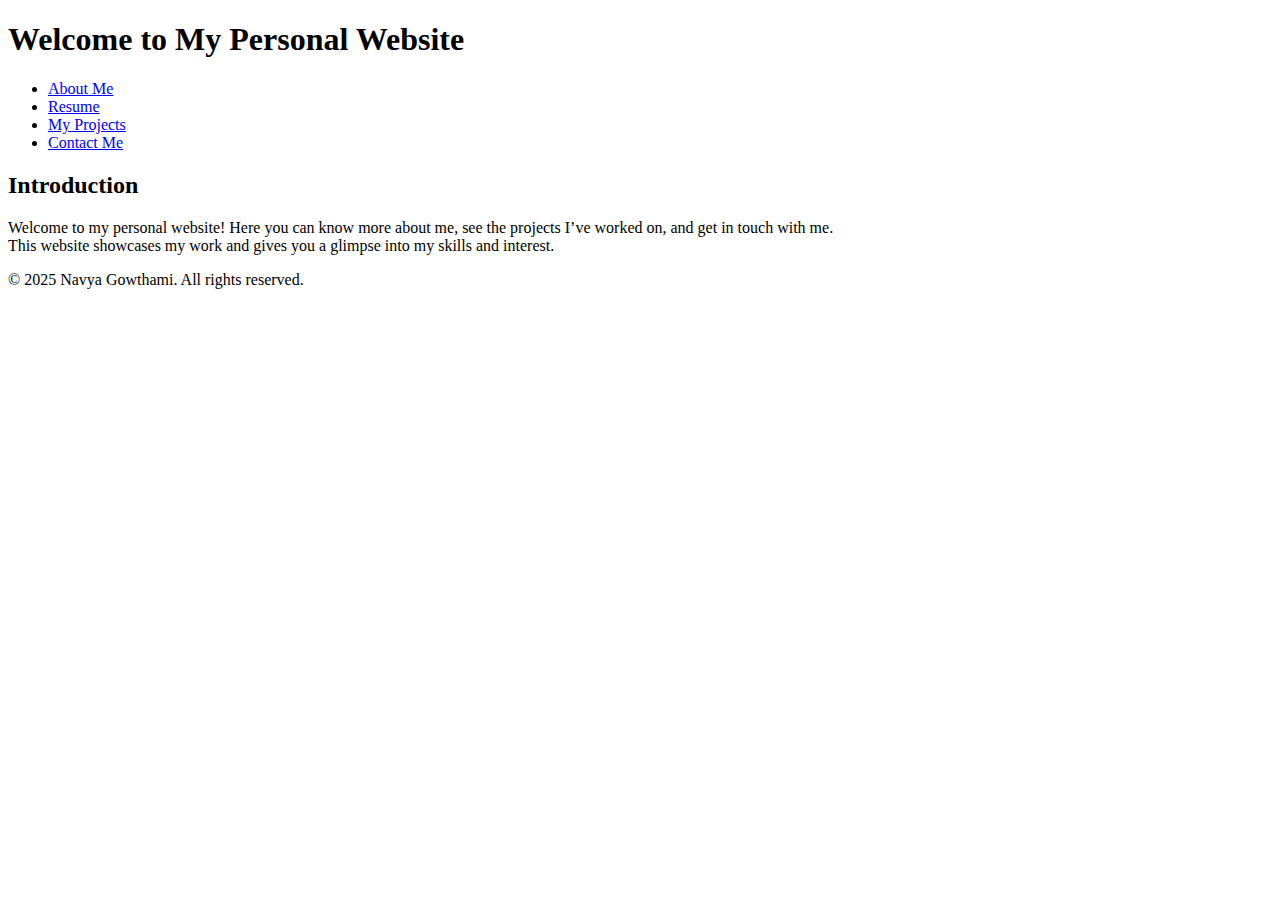
<file: index.html>
<!DOCTYPE html>
<html>
<body>
<h1>Welcome to My Personal Website</h1>
<ul>
<li> <a href="about.html" target="_blank">About Me</a></li>
<li><a href="resume.html" target="_blank">Resume</a></li>
<li><a href="projects.html" target="_blank">My Projects</a></li>
<li><a href="contact.html" target="_blank">Contact Me</a></li>
</ul>
<h2>Introduction</h2>
<p>Welcome to my personal website! Here you can know more about me, see the projects I’ve worked on, and get in touch with me.<br>
This website showcases my work and gives you a glimpse into my skills and interest.
</p>
<p>&copy; 2025 Navya Gowthami. All rights reserved.</p>
</body>
</html>
</file>
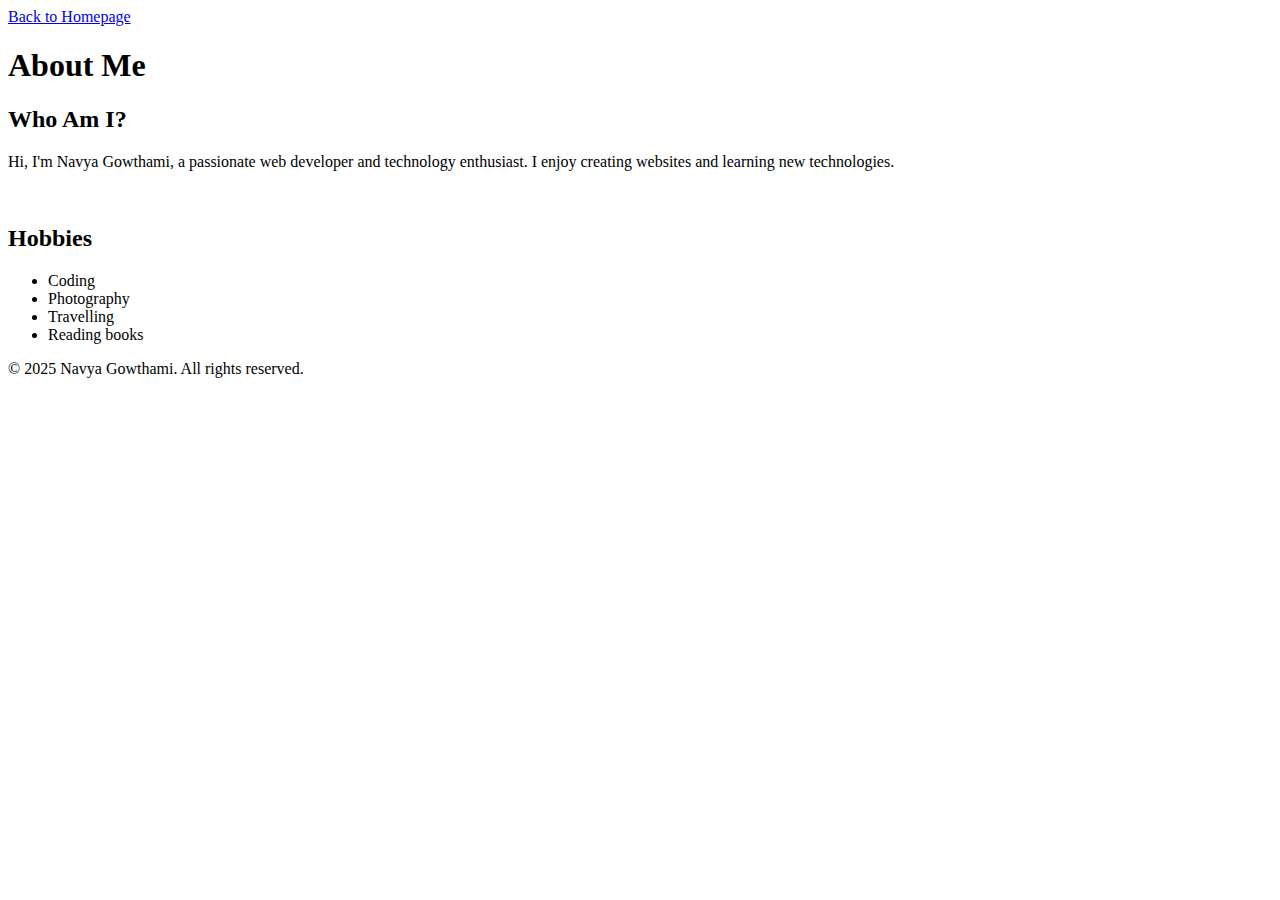
<file: about.html>
<!DOCTYPE html>
<html>
<body>
    <a href="index.html">Back to Homepage</a>
<h1>About Me</h1>
<h2>Who Am I?</h2>
<p>Hi, I'm Navya Gowthami, a passionate web developer and technology enthusiast. I enjoy creating websites and learning new technologies.</p>
<img length=“150” breadth=“150”> </img>
<h2> Hobbies </h2>
<ul>
<li> Coding</li>
<li> Photography</li>
<li> Travelling</li>
<li> Reading books</li>
</ul>
<p>&copy; 2025 Navya Gowthami. All rights reserved.
</body>
</html>
</file>
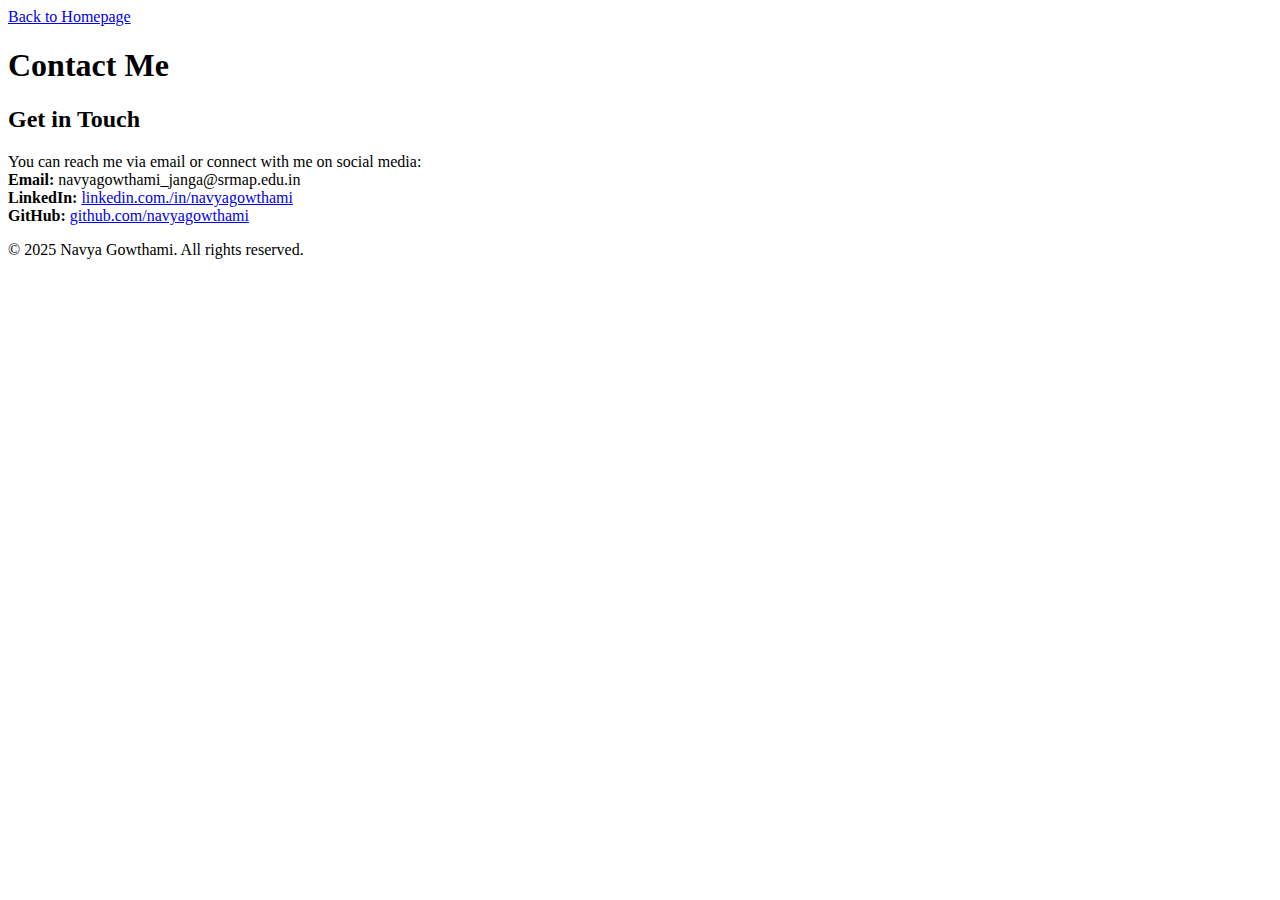
<file: contact.html>
<!DOCTYPE html>
<html>
<body>
<a href="index.html">Back to Homepage</a>
<h1>Contact Me</h1>
<h2>Get in Touch</h2>
<p> You can reach me via email or connect with me on social media: <br>
<b>Email: </b>navyagowthami_janga@srmap.edu.in<br>
<b>LinkedIn: </b><a href="www.linkedin.com/in/
navya-gowthami" target="_blank">linkedin.com./in/navyagowthami</a><br>
<b>GitHub: </b><a href="https://github.com/navyagowthami" target="_blank">github.com/navyagowthami</a>
 </p>
<p>&copy; 2025 Navya Gowthami. All rights reserved.
</p>
</body>
</html>
</file>
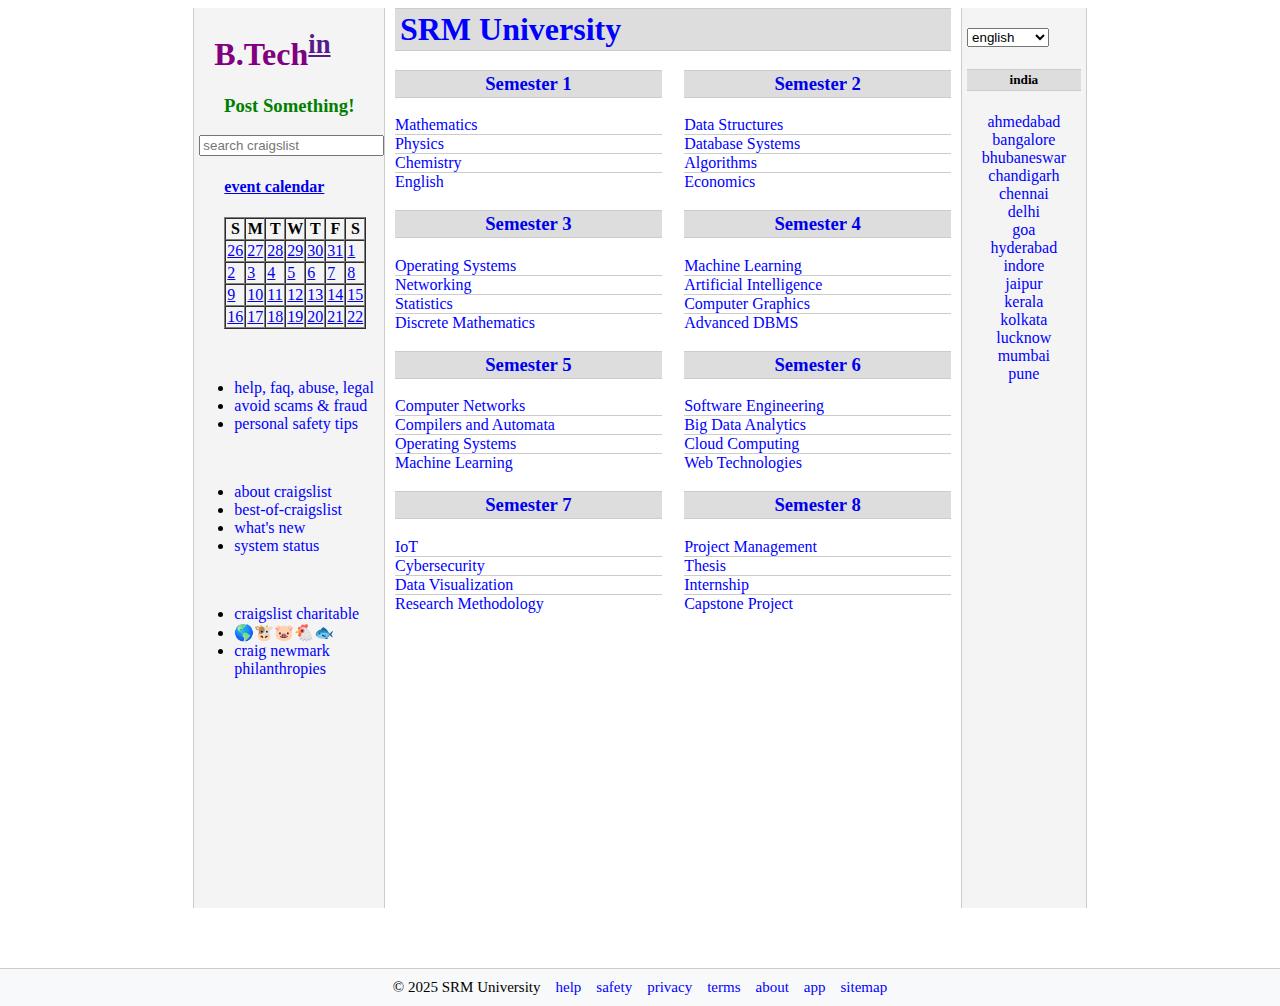
<file: lab3.html>
<!DOCTYPE html>
<html lang="en">
<head>
    <meta charset="UTF-8">
    <meta name="viewport" content="width=device-width, initial-scale=1.0">
    <title>Document</title>
    <link rel="stylesheet" href="lab3.css">
</head>
<body>
    <div class="container">
        <div class="division1"></div>
        <div class="division2">
            <div id="leftbar" class="leftbar">
                <h1 id="logo">
        <span style="margin-left: 20px; color:purple;">B.Tech</span><sup><a href="">in</a></sup>
        <h3 style="margin-top: 10px; color: green; text-align: center;">Post Something!</h3>
            
    </h1>
    
    
    
    <div style="margin: 5px 5px 5px 5px;"><div class="cl-search-dropdown"><input type="text" placeholder="search craigslist" autocomplete="off" autocapitalize="none"></div></div>
    
    <div class="cal">
        <h4 id="calban"><a href="/search/eee">event calendar</a></h4>
        <table class="cal" border="1" cellspacing="0">
        <tr class="days">
                <th>S</th>
                <th>M</th>
                <th>T</th>
                <th>W</th>
                <th>T</th>
                <th>F</th>
                <th>S</th>
        </tr>
            <tr>
                    <td class=""><a href="//hyderabad.craigslist.org/search/eee?sale_date=2025-01-26" >26</a></td>
                    <td class="" ><a href="//hyderabad.craigslist.org/search/eee?sale_date=2025-01-27">27</a></td>
                    <td class=""><a href="//hyderabad.craigslist.org/search/eee?sale_date=2025-01-28">28</a></td>
                    <td class="today "><a href="//hyderabad.craigslist.org/search/eee?sale_date=2025-01-29">29</a></td>
                    <td class=""><a href="//hyderabad.craigslist.org/search/eee?sale_date=2025-01-30">30</a></td>
                    <td class=""><a href="//hyderabad.craigslist.org/search/eee?sale_date=2025-01-31">31</a></td>
                    <td class=""><a href="//hyderabad.craigslist.org/search/eee?sale_date=2025-02-01">1</a></td>
            </tr>
            <tr>
                    <td class=""><a href="//hyderabad.craigslist.org/search/eee?sale_date=2025-02-02">2</a></td>
                    <td class=""><a href="//hyderabad.craigslist.org/search/eee?sale_date=2025-02-03">3</a></td>
                    <td class=""><a href="//hyderabad.craigslist.org/search/eee?sale_date=2025-02-04">4</a></td>
                    <td class=""><a href="//hyderabad.craigslist.org/search/eee?sale_date=2025-02-05">5</a></td>
                    <td class=""><a href="//hyderabad.craigslist.org/search/eee?sale_date=2025-02-06">6</a></td>
                    <td class=""><a href="//hyderabad.craigslist.org/search/eee?sale_date=2025-02-07">7</a></td>
                    <td class=""><a href="//hyderabad.craigslist.org/search/eee?sale_date=2025-02-08">8</a></td>
            </tr>
            <tr>
                    <td class=""><a href="//hyderabad.craigslist.org/search/eee?sale_date=2025-02-09">9</a></td>
                    <td class=""><a href="//hyderabad.craigslist.org/search/eee?sale_date=2025-02-10">10</a></td>
                    <td class=""><a href="//hyderabad.craigslist.org/search/eee?sale_date=2025-02-11">11</a></td>
                    <td class=""><a href="//hyderabad.craigslist.org/search/eee?sale_date=2025-02-12">12</a></td>
                    <td class=""><a href="//hyderabad.craigslist.org/search/eee?sale_date=2025-02-13">13</a></td>
                    <td class=""><a href="//hyderabad.craigslist.org/search/eee?sale_date=2025-02-14">14</a></td>
                    <td class=""><a href="//hyderabad.craigslist.org/search/eee?sale_date=2025-02-15">15</a></td>
            </tr>
            <tr>
                    <td class=""><a href="//hyderabad.craigslist.org/search/eee?sale_date=2025-02-16">16</a></td>
                    <td class=""><a href="//hyderabad.craigslist.org/search/eee?sale_date=2025-02-17">17</a></td>
                    <td class=""><a href="//hyderabad.craigslist.org/search/eee?sale_date=2025-02-18">18</a></td>
                    <td class=""><a href="//hyderabad.craigslist.org/search/eee?sale_date=2025-02-19">19</a></td>
                    <td class=""><a href="//hyderabad.craigslist.org/search/eee?sale_date=2025-02-20">20</a></td>
                    <td class=""><a href="//hyderabad.craigslist.org/search/eee?sale_date=2025-02-21">21</a></td>
                    <td class=""><a href="//hyderabad.craigslist.org/search/eee?sale_date=2025-02-22">22</a></td>
            </tr>
    </table></div>
    
    <ul style= "margin-top: 50px;"class="leftlinks">
        
        
        <li><a href="">help, faq, abuse, legal</a></li>
        <li><a href="">avoid scams &amp; fraud</a></li>
        <li><a href="">personal safety tips</a></li>
    </ul>
    
    <ul style= "margin-top: 50px;"class="leftlinks">
        <li><a href="">about craigslist</a></li>
        <li><a href="">best-of-craigslist</a></li>
        <li><a href="">what's new</a></li>
        <li><a href="">system status</a></li>
    </ul>
    
    
    <ul style= "margin-top: 50px;">
        <li><a href="">craigslist charitable</a></li>
         <li class="emoji"><a href=""><span>🌎</span><span>🐮</span><span>🐷</span><span>🐔</span><span>🐟</span></a></li>
        <li><a href="">craig newmark<br>philanthropies</a></li>
    </ul>
    
    
            </div>
        </div>
        <div class="division3" >
            <div>
                
                <h1 class="ban" style="color: blue; text-align: left; margin: 0px;">SRM University</h1>
            </div>
            <div class="semesters-container" style="display: flex; justify-content: space-between; flex-wrap: wrap;">
    
                <div class="col" style="width: 48%;">
                    <h3 class="ban" ><a href=".">Semester 1</a></h3>
                    <ul class="subject-list">
                        <li><a href=""><span>Mathematics</span></a></li></b>
                        <li><a href=""><span>Physics</span></a></li>
                        <li><a href=""><span>Chemistry</span></a></li>
                        <li><a href=""><span>English</span></a></li>
                    </ul>
                </div>
                <div class="col" style="width: 48%;">
                    <h3 class="ban"><a href="."><span>Semester 2</span></a></h3>
                    <ul class="subject-list">
                        <li><a href=""><span>Data Structures</span></a></li>
                        <li><a href=""><span>Database Systems</span></a></li>
                        <li><a href=""><span>Algorithms</span></a></li>
                        <li><a href=""><span>Economics</span></a></li>
                    </ul>
                </div>
                <div class="col" style="width: 48%;">
                    <h3 class="ban"><a href="."><span>Semester 3</span></a></h3>
                    <ul class="subject-list">
                        <li><a href=""><span>Operating Systems</span></a></li>
                        <li><a href=""><span>Networking</span></a></li>
                        <li><a href=""><span>Statistics</span></a></li>
                        <li><a href=""><span>Discrete Mathematics</span></a></li>
                    </ul>
                </div>
                <div class="col" style="width: 48%;">
                    <h3 class="ban"><a href="."><span>Semester 4</span></a></h3>
                    <ul class="subject-list">
                        <li><a href=""><span>Machine Learning</span></a></li>
                        <li><a href=""><span>Artificial Intelligence</span></a></li>
                        <li><a href=""><span>Computer Graphics</span></a></li>
                        <li><a href=""><span>Advanced DBMS</span></a></li>
                    </ul>
                </div>
    
                <div class="col" style="width: 48%;">
                    <h3 class="ban"><a href="."><span>Semester 5</span></a></h3>
                    <ul class="subject-list">
                        <li><a href=""><span>Computer Networks</span></a></li>
                        <li><a href=""><span>Compilers and Automata</span></a></li>
                        <li><a href=""><span>Operating Systems</span></a></li>
                        <li><a href=""><span>Machine Learning</span></a></li>
                    </ul>
                </div>
                <div class="col" style="width: 48%;">
                    <h3 class="ban"><a href="."><span>Semester 6</span></a></h3>
                    <ul class="subject-list">
                        <li><a href=""><span>Software Engineering</span></a></li>
                        <li><a href=""><span>Big Data Analytics</span></a></li>
                        <li><a href=""><span>Cloud Computing</span></a></li>
                        <li><a href=""><span>Web Technologies</span></a></li>
                    </ul>
                </div>
                <div class="col" style="width: 48%;">
                    <h3 class="ban"><a href="."><span>Semester 7</span></a></h3>
                    <ul class="subject-list">
                        <li><a href=""><span>IoT</span></a></li>
                        <li><a href=""><span>Cybersecurity</span></a></li>
                        <li><a href=""><span>Data Visualization</span></a></li>
                        <li><a href=""><span>Research Methodology</span></a></li>
                    </ul>
                </div>
                <div class="col" style="width: 48%;">
                    <h3 class="ban"><a href="."><span>Semester 8</span></a></h3>
                    <ul class="subject-list">
                        <li><a href=""><span>Project Management</span></a></li>
                        <li><a href=""><span>Thesis</span></a></li>
                        <li><a href=""><span>Internship</span></a></li>
                        <li><a href=""><span>Capstone Project</span></a></li>
                    </ul>
                </div>
            </div>
        </div>
        <div class="division4">
            <div id="langlinks">
                <select name="lang" >
                    <option value="?lang=da&amp;setlang=1">dansk</option><option value="?lang=de&amp;setlang=1">deutsch</option><option selected="" value="?lang=en&amp;setlang=1">english</option><option value="?lang=es&amp;setlang=1">español</option><option value="?lang=fr&amp;setlang=1">français</option><option value="?lang=it&amp;setlang=1">italiano</option><option value="?lang=pt&amp;setlang=1">português</option><option value="?lang=fi&amp;setlang=1">suomi</option><option value="?lang=sv&amp;setlang=1">svenska</option><option value="?lang=vi&amp;setlang=1">tiếng việt</option><option value="?lang=tr&amp;setlang=1">türkçe</option><option value="?lang=ru&amp;setlang=1">русский</option><option value="?lang=zh&amp;setlang=1">中文</option><option value="?lang=ja&amp;setlang=1">日本語</option><option value="?lang=ko&amp;setlang=1">한국말</option>
                </select>
                <h5 class="ban">india</h5>
                <ul style="margin-left: -40px; list-style-type: none; text-align: center;">
                    <li><a href="">ahmedabad</a></li>
                    <li><a href="">bangalore</a></li>
                    <li><a href="">bhubaneswar</a></li>
                    <li><a href="">chandigarh</a></li>
                    <li><a href="">chennai</a></li>
                    <li><a href="">delhi</a></li>
                    <li><a href="">goa</a></li>
                    <li><a href="">hyderabad</a></li>
                    <li><a href="">indore</a></li>
                    <li><a href="">jaipur</a></li>
                    <li><a href="">kerala</a></li>
                    <li><a href="">kolkata</a></li>
                    <li><a href="">lucknow</a></li>
                    <li><a href="">mumbai</a></li>
                    <li><a href="">pune</a></li>
                </ul>
            </div>
        </div>
        <div class="division5"></div>
      </div>
</body>
<footer>
    <ul class="clfooter">
        <li>© 2025 <span class="desktop">SRM University</span></li>
        <li><a href="">help</a></li>
        <li><a href="">safety</a></li>
        <li class="desktop"><a href="">privacy</a></li>
        <li><a href="">terms</a></li>
        <li><a href="">about</a></li>
        <li><a href="">app</a></li>
        <li><a href="">sitemap</a></li>
        
    </ul>
</footer>
</html>
</file>
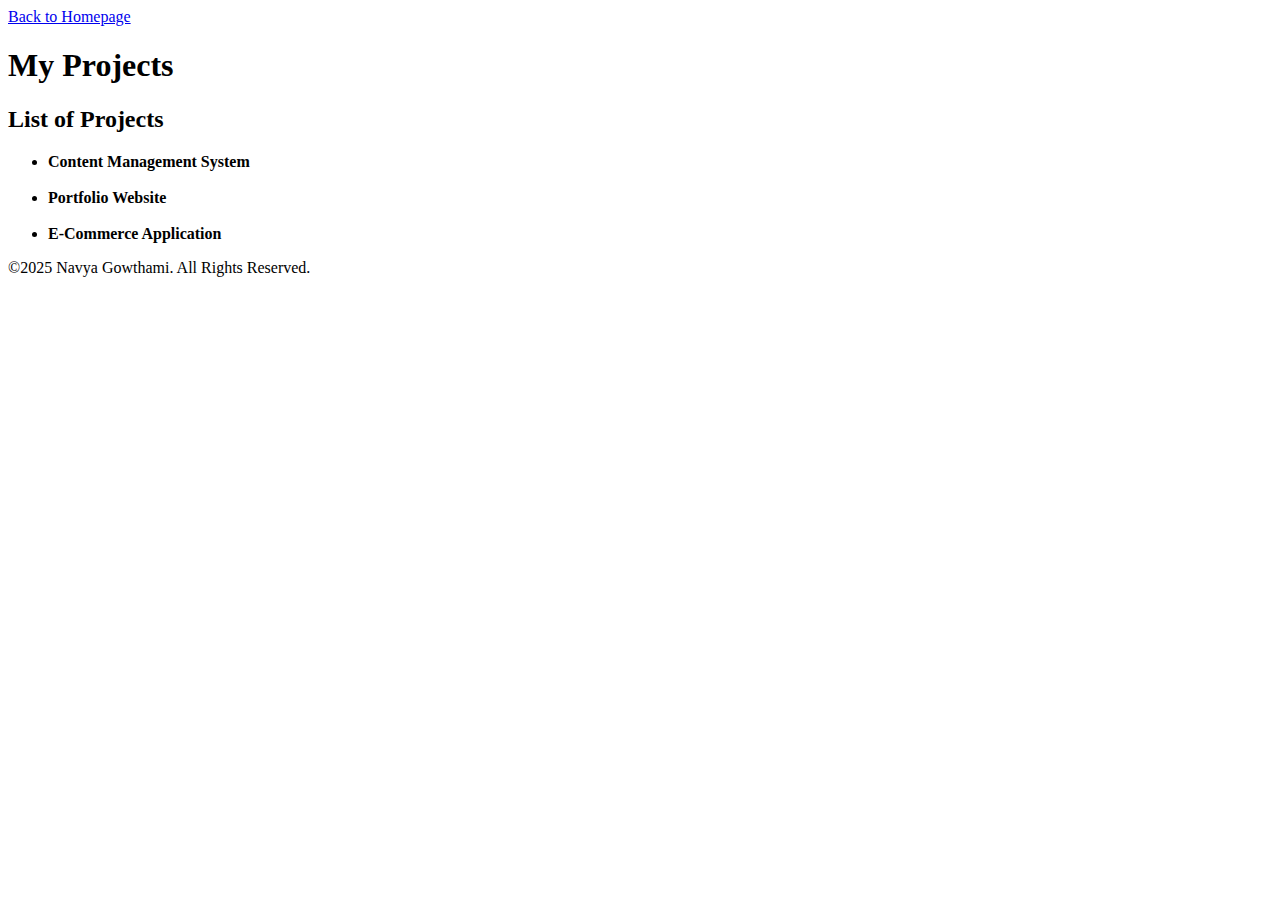
<file: projects.html>
<!DOCTYPE html>
<html>
<body>
<a href="index.html">Back to Homepage</a>
<h1> My Projects </h1>
<h2> List of Projects</h2>
<ul>
<li><b>Content Management
System</b></li><br>
<li><b>Portfolio Website</b></li><br>
<li><b>E-Commerce Application </b></li></ul>
<p>&copy;2025 Navya Gowthami. All Rights Reserved.</p>
</body>
</html>
</file>
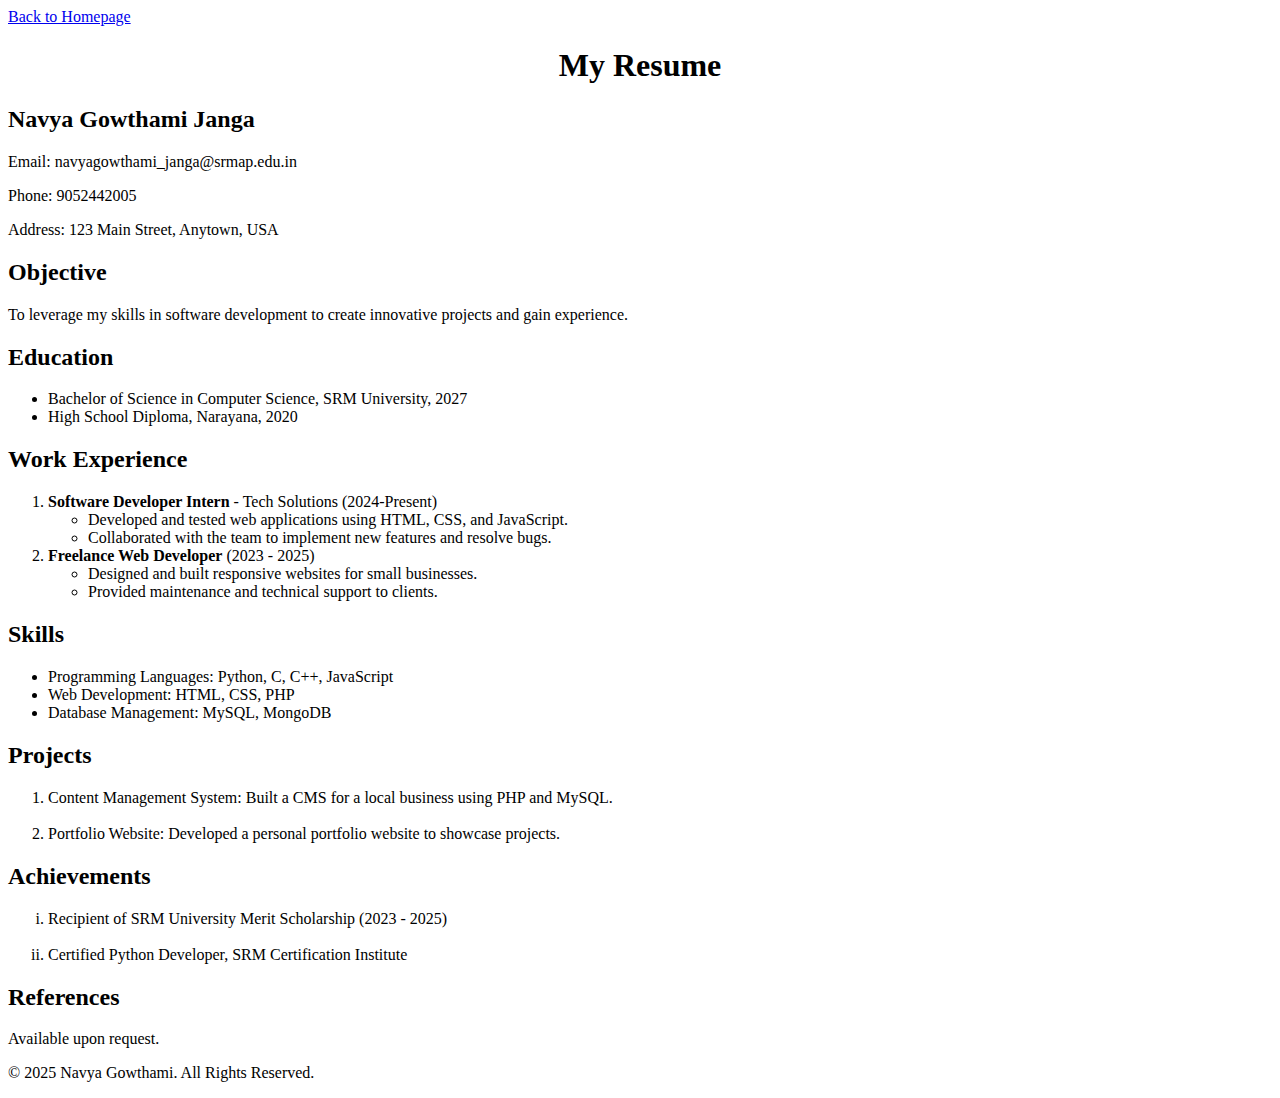
<file: resume.html>
<!DOCTYPE html>
<html>
<body>
 <a href="index.html">Back to Homepage</a>

    <h1 align="center">My Resume</h1>

    <h2>Navya Gowthami Janga</h2>
    
    <p>Email: navyagowthami_janga@srmap.edu.in</p>
    <p>Phone: 9052442005</p>
    <p>Address: 123 Main Street, Anytown, USA</p>

    <h2>Objective</h2>
    <p>To leverage my skills in software development to create innovative projects and gain experience.</p>

    <h2>Education</h2>
    <ul>
        <li>Bachelor of Science in Computer Science, SRM University, 2027</li>
        <li>High School Diploma, Narayana, 2020
    </ul>

    <h2>Work Experience</h2>
    <ol type="1">
        <li><b>Software Developer Intern</b> - Tech Solutions (2024-Present)<br>
          <ul>
<li>Developed and tested web applications using HTML, CSS, and JavaScript.</li>
<li>Collaborated with the team to implement new features and resolve bugs.</li>
</ul>
        <li><b>Freelance Web Developer</b> (2023 - 2025)<br>
         <ul>
           <li> Designed and built responsive websites for small businesses.
        </li>
<li>Provided maintenance and technical support to clients.</li>
</ul>
    </ol>

    <h2>Skills</h2>
    <ul>
        <li>Programming Languages: Python, C, C++, JavaScript</li>
        <li>Web Development: HTML, CSS, PHP</li>
        <li>Database Management: MySQL, MongoDB</li>
    </ul>

    <h2>Projects</h2>
    <ol type="1">
<li>Content Management System: Built a CMS for a local business using PHP and MySQL.</li><br>
        <li>Portfolio Website:
            Developed a personal portfolio website to showcase projects.
        </li>
    </ol>

    <h2>Achievements</h2>
    <ol type="i">
        <li>Recipient of SRM University Merit Scholarship (2023 - 2025)</li><br>
<li>Certified Python Developer, SRM Certification Institute
    </ol>

    <h2>References</h2>
   
        <p>Available upon request.</p>
    

    <p>&copy; 2025 Navya Gowthami. All Rights Reserved.</p>
</body>
</html>
</file>
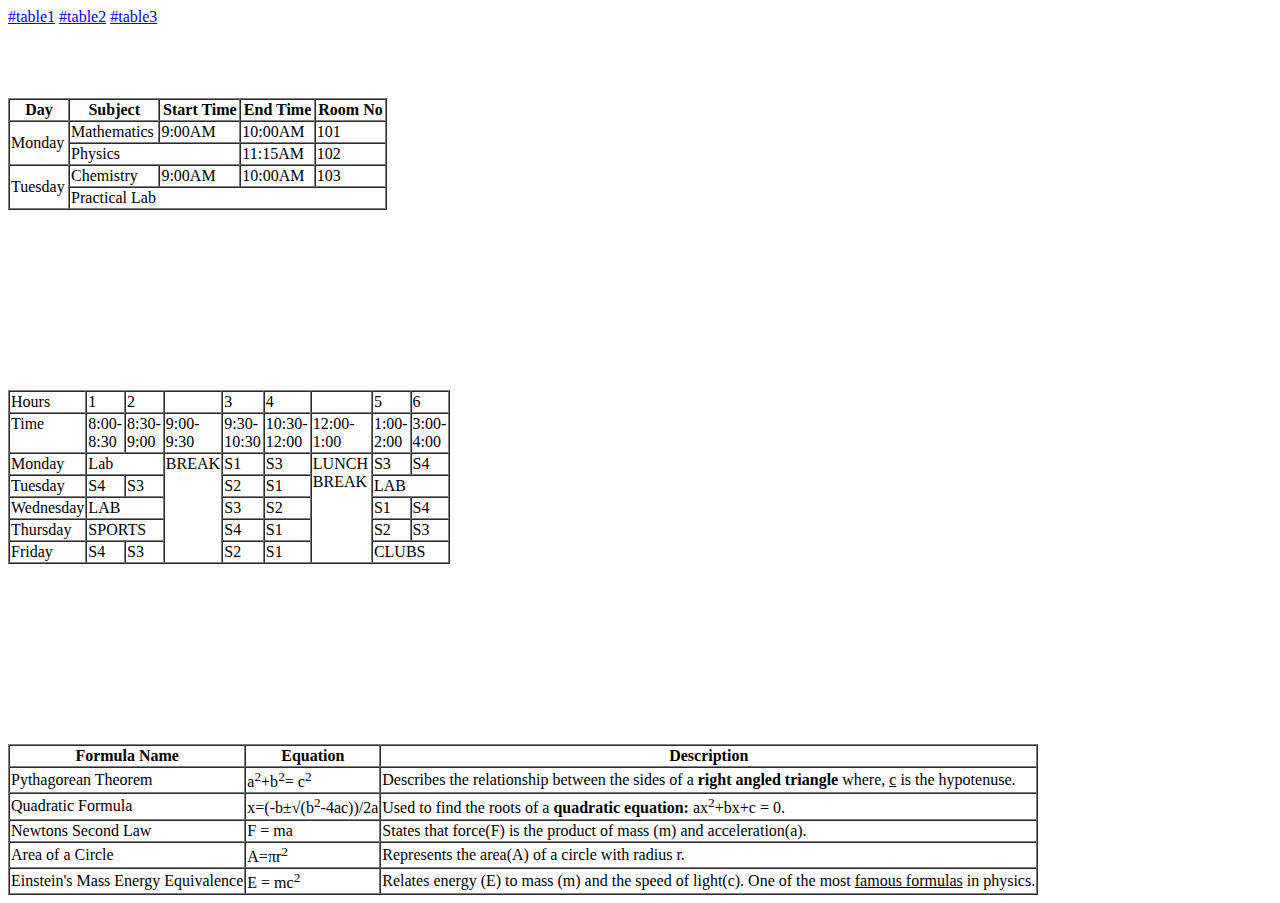
<file: tables.html>
<!DOCTYPE html>
<html>
    <a href="#1">#table1</a>
    <a href="#2">#table2</a>
    <a href="#3">#table3</a>
    <br><br><br><br><br>
    <body>
        <table border="1" cellspacing="0" width="30%" id="1">
            <tr>
                <th>Day</th>
                <th>Subject</th>
                <th>Start Time</th>
                <th>End Time</th>
                <th>Room No</th>
            </tr>
            <tr>
                <td rowspan="2">Monday</td>
                <td>Mathematics</td>
                <td>9:00AM</td>
                <td>10:00AM</td>
                <td>101</td>
            </tr>
            <tr>
               
                <td colspan="2">Physics</td>
              
                <td>11:15AM</td>
                <td>102</td>
            </tr>
            <tr>
                <td rowspan="2">Tuesday</td>
                <td>Chemistry</td>
                <td>9:00AM</td>
                <td>10:00AM</td>
                <td>103</td>
            </tr>
            <tr>
                <td colspan="4">Practical Lab</td>
                
            </tr>
        </table></body></html>



        <!DOCTYPE html>
<html>
    <body>
        <br><br><br><br><br>
        <br><br><br><br><br>
        <table border="1" cellspacing="0" width="35%" id="2">
            <tr>
                <td>Hours</td>
                <td>1</td>
                <td>2</td>
                <td></td>
                <td>3</td>
                <td>4</td>
                <td></td>
                <td>5</td>
                <td>6</td>
            </tr>
            <tr rowspan="2">
                <td valign="top">Time</td>
                <td>8:00-8:30</td>
                <td>8:30-9:00</td>
                <td>9:00-9:30</td>
                <td>9:30-10:30</td>
                <td>10:30-12:00</td>
                <td>12:00-1:00</td>
                <td>1:00-2:00</td>
                <td>3:00-4:00</td>
            </tr>
            <tr>
                <td>Monday</td>
                <td colspan="2">Lab</td>
                <td rowspan="5" valign="top">BREAK</td>
                <td>S1</td>
                <td>S3</td>
                <td rowspan="5" valign="top">LUNCH BREAK</td>
                <td>S3</td>
                <td>S4</td>
            </tr>
            <tr>
                <td>Tuesday</td>
                <td>S4</td>
                <td>S3</td>
                <td>S2</td>
                <td>S1</td>
                <td colspan="2">LAB</td>
            </tr>
            <tr>
                <td>Wednesday</td>
                <td colspan="2">LAB</td>
                <td>S3</td>
                <td>S2</td>
                <td>S1</td>
                <td>S4</td>
            </tr>
            <tr>
                <td>Thursday</td>
                <td colspan="2">SPORTS</td>
                <td>S4</td>
                <td>S1</td>
                <td>S2</td>
                <td>S3</td>
            </tr>
            <tr>
                <td>Friday</td>
                <td>S4</td>
                <td>S3</td>
                <td>S2</td>
                <td>S1</td>
                <td colspan="2">CLUBS</td>
            </tr>
        </table>
    </body></html>




    <html><br><br><br><br><br><br><br><br><br><br>
  <table border="1" cellspacing="0" id="3">
  <tr>
   <th>Formula Name</th> 
   <th>Equation</th>
   <th>Description</th>
  </tr>
  <tr>
    <td>Pythagorean Theorem</td>
    <td> a<sup>2</sup>+b<sup>2</sup>= c<sup>2</sup></td>
    <td> Describes the relationship between the sides of a <strong>right angled triangle</strong> where, <u>c</u> is the hypotenuse.</td>
    
  </tr>
   <tr>
    <td>Quadratic Formula</td>
    <td>x=(-b&plusmn;&radic;(b<sup>2</sup>-4ac))/2a</td>
    <td> Used to find the roots of a <strong>quadratic equation: </strong>ax<sup>2</sup>+bx+c = 0.</td>
    
  </tr>
   <tr>
    <td>Newtons Second Law</td>
    <td> F = ma</td>
    <td> States that force(F) is the product of mass (m) and acceleration(a).</td>
    
  </tr>
   <tr>
    <td>Area of a Circle</td>
    <td> A=&pi;r<sup>2</sup></td>
    <td> Represents the area(A) of a circle with radius r.</td>
    
  </tr>
   
   <tr>
    <td>Einstein's Mass Energy Equivalence</td>
    <td> E = mc<sup>2</sup></td>
    <td>Relates energy (E) to mass (m) and the speed of light(c). One of the most <u>famous formulas</u> in physics. </td>
    
  </tr>
  </table>
</html>
</file>
<file: lab3.css>
.container {
    display: flex;
    height: 100vh; 
  }
  .division {
    height: 100%;
  }
  .division1,.division5{
    width: 15%; 
    background-color: white;
  }
  .division2{
    width: 15%;
    background-color: #f4f4f4;
    border-left: 1px solid #ccc;
    border-right: 1px solid #ccc;
  }
  .division3 {
    width: 45%; 
    background-color: white;
    margin-left: 10px;
    margin-right: 10px; 
   
  }
  .division4{
    width: 10%; 
    background-color: #f4f4f4;
    border-left: 1px solid #ccc;
    border-right: 1px solid #ccc;
  }
  #langlinks{
      align-items: center;
      margin: 5px;
      margin-top: 20px;
  }

  .ban {
      text-align: center;
      font-weight: bold;
      padding: 2px 5px;
      border-top: 1px solid #ccc;
      border-bottom: 1px solid #ccc;
      background-color: #ddd;
  }

  h3 a{
      text-decoration: none;
  }

  ul a{
      text-decoration: none;
      color: blue;
  }

  .col{
      width: 48%;
  }

  .division3 ul{
      list-style-type: none;
  }


  footer {
      border-color: #ccc;
      border-style: solid;
      border-width: 1px 0 0 0;
      font-size: 80%;
      display: flex;
      flex-wrap: wrap;
      justify-content: center;
      align-items: center;
      left:0;
      right: 0;
      position: absolute;
      text-align: center;
  }

  .subject-list {
      list-style: none;
      padding: 0; 
      margin: 0; 
  }

  .subject-list li {
      border-bottom: 1px solid #ccc; 
  }

  .subject-list li:last-child {
      border-bottom: none;
  }

  .subject-list a {
      text-decoration: none;
      color: blue;
      font-size: 16px;
  }

  .subject-list a:hover {
      color: #007BFF; 
  }


  .clfooter {
      display: flex; 
      flex-wrap: nowrap;
      list-style: none;
      padding: 0; 
      margin: 0; 
      font-size: 15px;
  }

  .clfooter li {
      margin-right: 15px; 
  }

  .clfooter li:last-child {
      margin-right: 0; 
  }
  footer {
      margin-top: 60px;
      padding: 10px 20px;
      background-color: #f8f9fa;
  }
  .cal{
    margin-left: 15px;
  }
  #calban{
    margin-left: 15px;
  }
  .om{
    color: #0000EE;
  }
</file>
